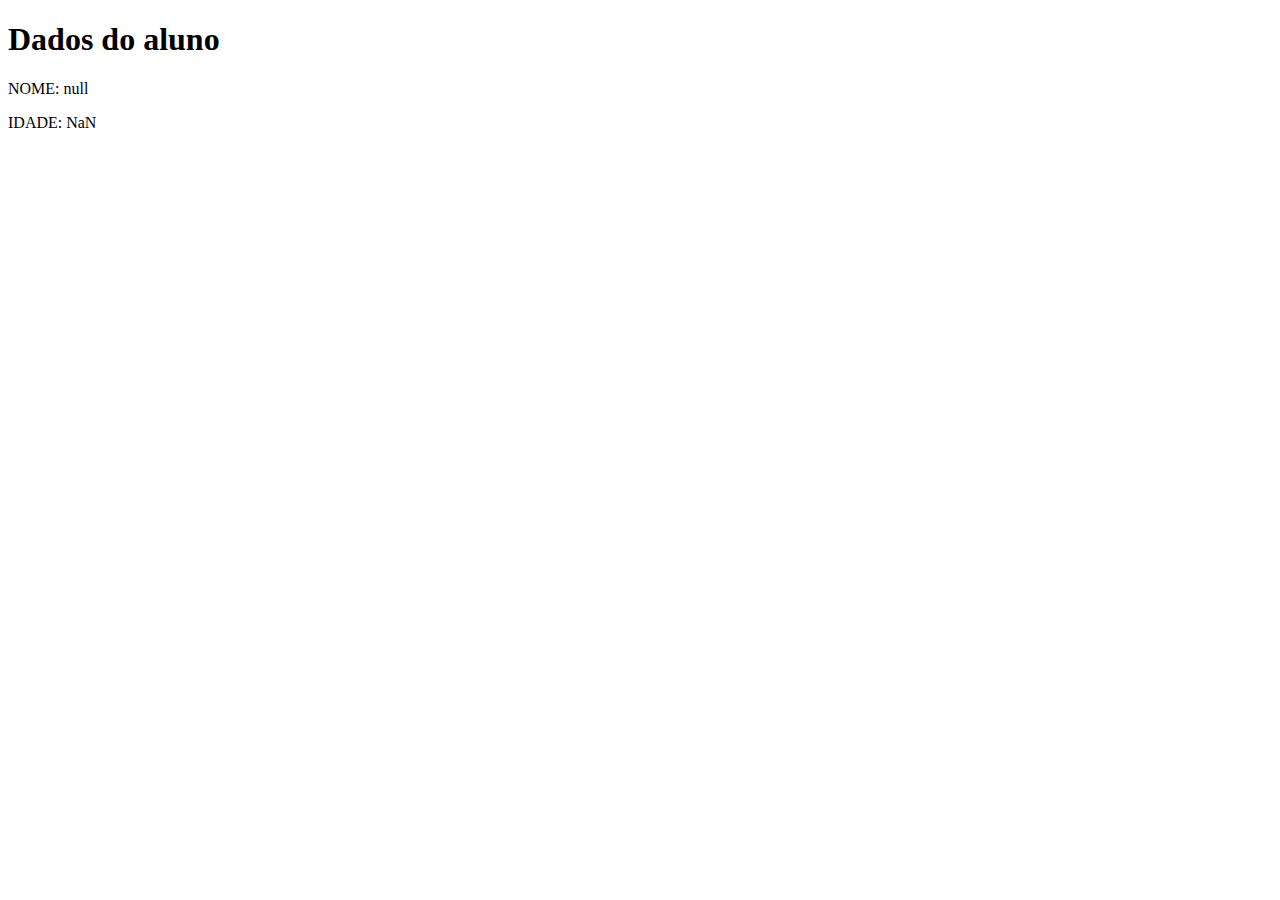
<file: declaraçao_de_variaveis/index.html>
<!DOCTYPE html>
<html lang="en">
<head>
    <meta charset="UTF-8">
    <meta http-equiv="X-UA-Compatible" content="IE=edge">
    <meta name="viewport" content="width=device-width, initial-scale=1.0">
    <title>Declaração de váriaveis</title>
    <script src="script.js"></script>
</head>
<body>
    <h1>Dados do aluno</h1>
    <script>
        document.write('NOME: ', nome,"</p>")
        document.write('IDADE: ', idade,"</p>")
        document.write('SALDO: ', saldo,"</p>")
    </script>
</body>
</html>
</file>
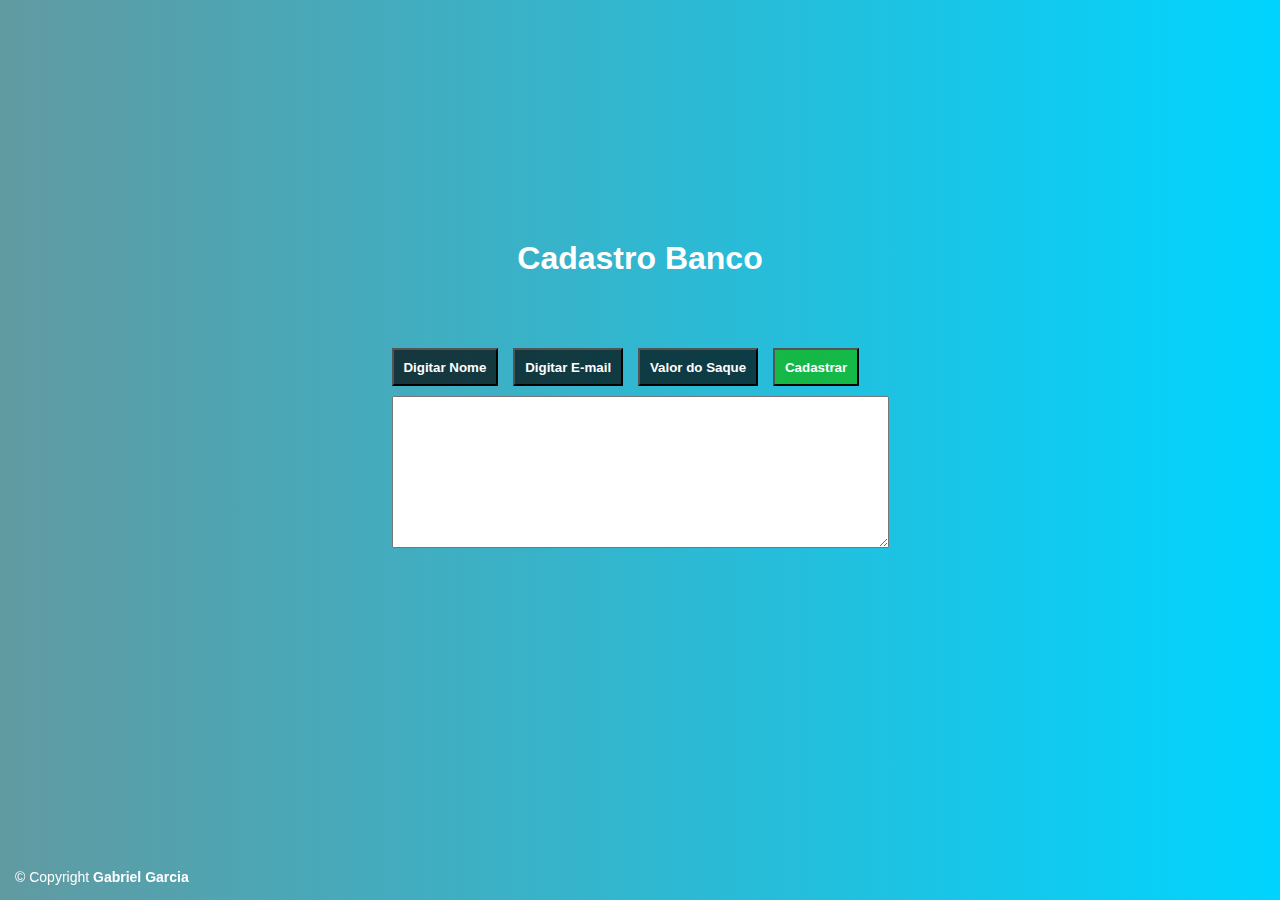
<file: funcoes_forms/index.html>
<!DOCTYPE html>
<html lang="en">
<head>
    <meta charset="UTF-8">
    <meta http-equiv="X-UA-Compatible" content="IE=edge">
    <meta name="viewport" content="width=device-width, initial-scale=1.0">
    <link rel="stylesheet" href="style.css">
    <title>Inscrição</title>
    <script src="aula3.js"></script>
</head>
<body>
    <h1 class="title">Cadastro Banco</h1>
    <form class="form"> 
        <div>
            <p class="button">
                <input class="b1" type="button" value="Digitar Nome" onclick="nome=prompt('Seu Nome','')">
                <input class="b2" type="button" value="Digitar E-mail" onclick="email=prompt('Email', '')">
                <input class="b3" type="button" value="Valor do Saque" onclick="saque=parseInt(prompt('Quanto quer sacar?',''))">
                <input class="b4" type="button" value="Cadastrar" onclick="escrever(this.form.Area)">
            </p> 
            <textarea class="text" cols="59,5" rows="10" name="Area"></textarea>
        </div>
    </form>
    
    <footer id="footer">
        <div class="text-center">
            <a target="_blank" class="footer" href="https://github.com/gabrielgarcia05">&copy; Copyright <strong>Gabriel Garcia</strong></a>
        </div>
    </footer>
</body>
</html>
</file>
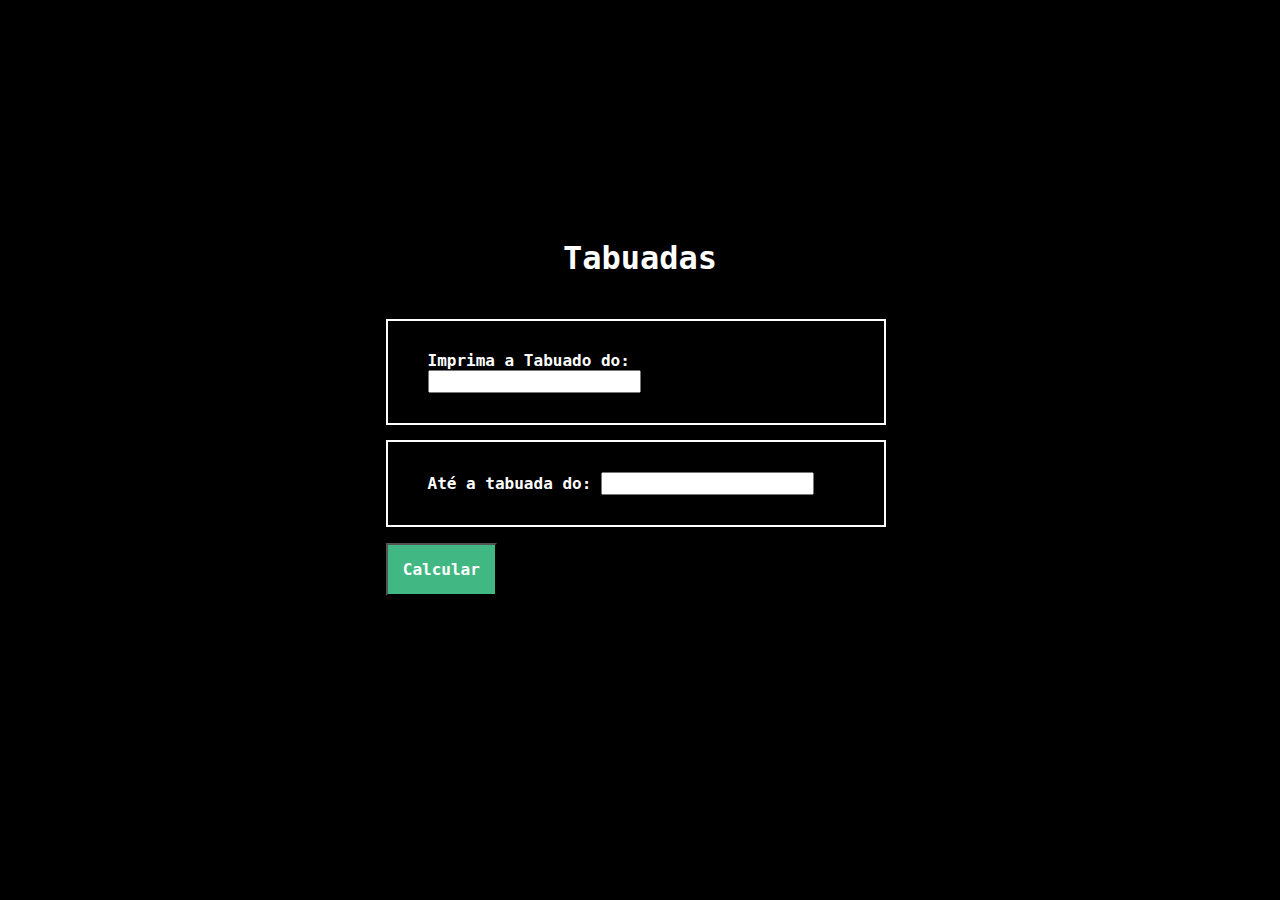
<file: lacoTabuada/index.html>
<!DOCTYPE html>
<html lang="pt-br">
<head>
    <meta charset="UTF-8">
    <meta name="viewport" content="width=device-width, initial-scale=1.0">
    <title>Tabuadas</title>
    <link rel="stylesheet" href="style.css">
    <script src="script.js"></script>
</head>
<body>
    <h1 class="title">Tabuadas</h1>
    <form class="form" name="tabForm" id="tabForm" action="#">
        <p class="tab0">Imprima a Tabuado do:
            <input class="txt0" type="text" id="var1" name="var1">
        </p>
        <p class="tabf">Até a tabuada do:
            <input class="txtf" type="text" id="var2" name="var2">
        </p>
        <p>
            <input class="calc" type="submit" name="Enviar" value="Calcular" onclick="chama_tabuada()"/>
        </p>
    </form>
</body>
</html>
</file>
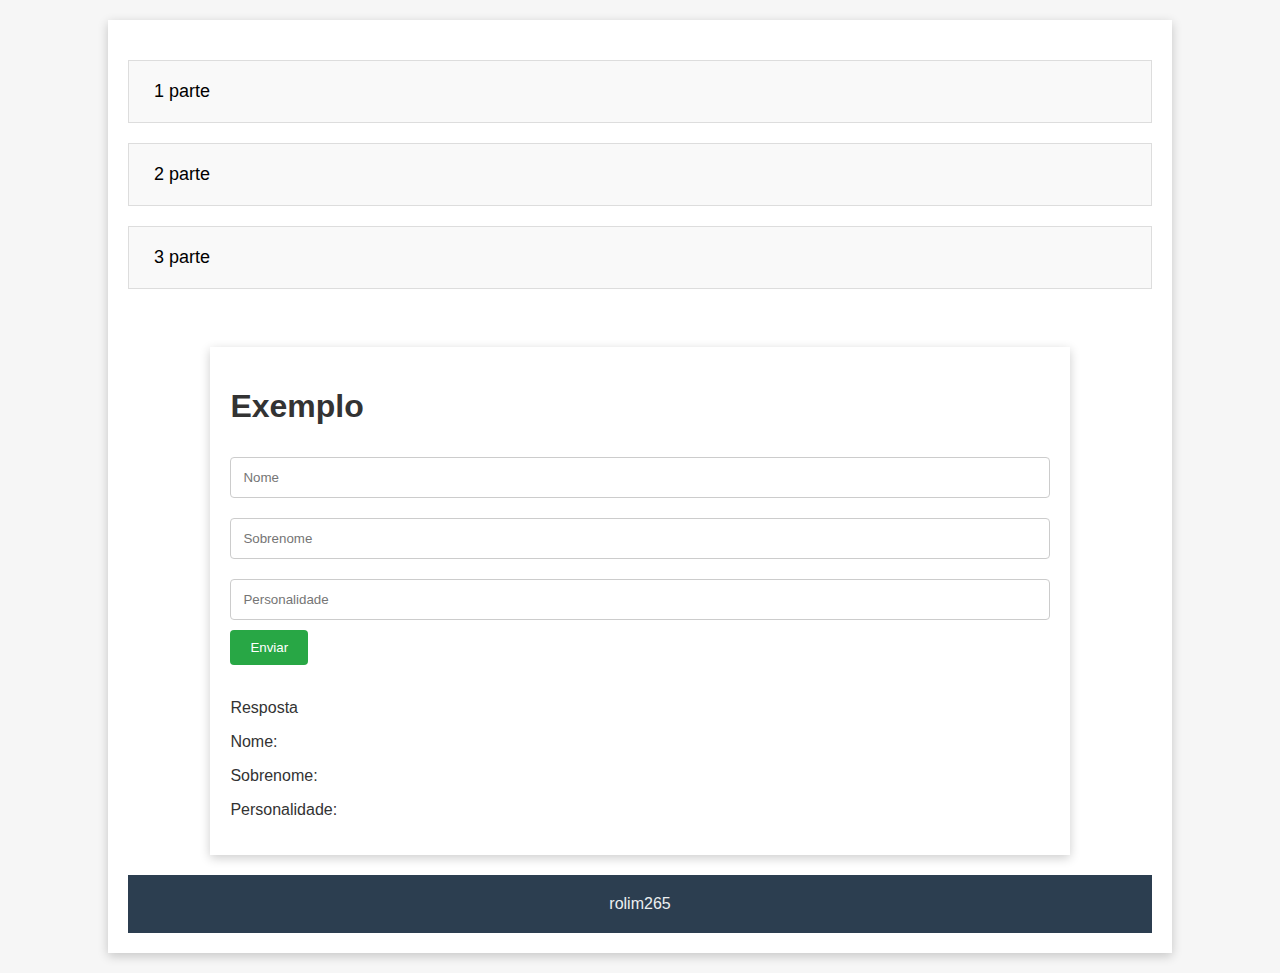
<file: orientaçao_2410/index.html>
<!DOCTYPE html>

<html lang="en">



<head>

    <meta charset="UTF-8">

    <meta name="viewport" content="width=device-width, initial-scale=1.0">

    <title>JavaScript - Orientação a objetos</title>

    <link rel="stylesheet" href="css/style.css">

    <!-- <link href="https://cdn.jsdelivr.net/npm/bootstrap@5.3.2/dist/css/bootstrap.min.css" rel="stylesheet" integrity="sha384-T3c6CoIi6uLrA9TneNEoa7RxnatzjcDSCmG1MXxSR1GAsXEV/Dwwykc2MPK8M2HN" crossorigin="anonymous"> -->

    <!-- <script src="https://cdn.jsdelivr.net/npm/bootstrap@5.3.2/dist/js/bootstrap.bundle.min.js" integrity="sha384-C6RzsynM9kWDrMNeT87bh95OGNyZPhcTNXj1NW7RuBCsyN/o0jlpcV8Qyq46cDfL" crossorigin="anonymous"></script>

         -->

</head>



<body>





    <div class="container">



        <div class="accordion-item">

            <h2 class="accordion-header">

                <button class="accordion-button" type="button" data-bs-toggle="collapse" data-bs-target="#collapseOne"
                    aria-expanded="true" aria-controls="collapseOne">

                    1 parte

                </button>

            </h2>

            <div id="collapseOne" class="accordion-collapse collapse show" data-bs-parent="#accordionExample">

                <div class="accordion-body">

                    A programação orientada a objetos (POO) é um paradigma de programação que se baseia no conceito de
                    "objetos",

                    que são instâncias de classes. Ela oferece uma maneira de organizar e estruturar o código de forma
                    mais

                    modular e reutilizável. Aqui estão alguns conceitos-chave da programação orientada a objetos:

                </div>

            </div>

        </div>

        <div class="accordion-item">

            <h2 class="accordion-header">

                <button class="accordion-button collapsed" type="button" data-bs-toggle="collapse"
                    data-bs-target="#collapseTwo" aria-expanded="false" aria-controls="collapseTwo">

                    2 parte

                </button>

            </h2>

            <div id="collapseTwo" class="accordion-collapse collapse" data-bs-parent="#accordionExample">

                <div class="accordion-body">

                    Classes e Objetos: Classes são modelos que definem as características e comportamentos dos objetos.
                    Objetos

                    são instâncias das classes.Encapsulamento: O encapsulamento permite que os detalhes internos de uma
                    classe

                    sejam ocultos do mundo exterior, fornecendo interfaces bem definidas para interagir com a
                    classe.Herança: A

                    herança permite que uma classe herde propriedades e métodos de outra classe, promovendo a
                    reutilização de

                    código e a criação de hierarquias de classes.Polimorfismo: O polimorfismo permite que objetos de
                    diferentes

                    classes sejam tratados de maneira uniforme por meio de interfaces comuns, tornando o código mais

                    flexível.Abstração: A abstração envolve a simplificação de objetos e suas características
                    essenciais,

                    destacando o que é relevante e ocultando o que não é.Métodos e Atributos: Métodos são funções
                    associadas a

                    objetos, enquanto atributos são variáveis que armazenam dados dentro dos objetos.Mensagens e
                    Comunicação: Os

                    objetos se comunicam enviando mensagens uns aos outros, o que envolve a invocação de métodos em
                    objetos.

                </div>

            </div>

        </div>

        <div class="accordion-item">

            <h2 class="accordion-header">

                <button class="accordion-button collapsed" type="button" data-bs-toggle="collapse"
                    data-bs-target="#collapseThree" aria-expanded="false" aria-controls="collapseThree">

                    3 parte

                </button>

            </h2>

            <div id="collapseThree" class="accordion-collapse collapse" data-bs-parent="#accordionExample">

                <div class="accordion-body">

                    A POO é amplamente utilizada em muitas linguagens de programação, incluindo Java, C++, Python e C#.
                    Ela

                    promove a modularidade, reutilização de código, manutenção mais fácil e a modelagem de problemas do
                    mundo real

                    de forma mais natural. A capacidade de criar objetos com características e comportamentos
                    específicos torna a

                    POO uma abordagem valiosa para o desenvolvimento de software.

                </div>

            </div>

        </div>



        <script>

            const accordions = document.querySelectorAll('.accordion-item');



            accordions.forEach((accordion) => {

                const button = accordion.querySelector('.accordion-button');

                const body = accordion.querySelector('.accordion-body');

                body.style.display = 'none'; // Modificado para iniciar fechado



                button.addEventListener('click', () => {

                    if (body.style.display === 'block') {

                        body.style.display = 'none';

                    } else {

                        body.style.display = 'block';

                    }

                });

            });

        </script>

        <br>





        <div class="container">

            <h1>Exemplo</h1>

            <form id="personForm">

                <input type="text" id="firstName" class="form-control" class="form-label" placeholder="Nome">

                <br>

                <input type="text" id="lastName" class="form-control" class="form-label" placeholder="Sobrenome">

                <br>

                <input type="text" id="language" class="form-control" class="form-label" placeholder="Personalidade">

                <br>

                <button type="submit" class="btn btn-success">Enviar</button>

                <br>

            </form>





            <br>

            <div class="display-details">

                <p>Resposta</p>

                <p>Nome: <span id="displayFirstName"></span></p>

                <p>Sobrenome: <span id="displayLastName"></span></p>

                <p>Personalidade: <span id="displayLanguage"></span></p>

            </div>

        </div>





        <footer class="footer">

            rolim265

        </footer>





        <script src="script.js"></script>

</body>



</html>
</file>
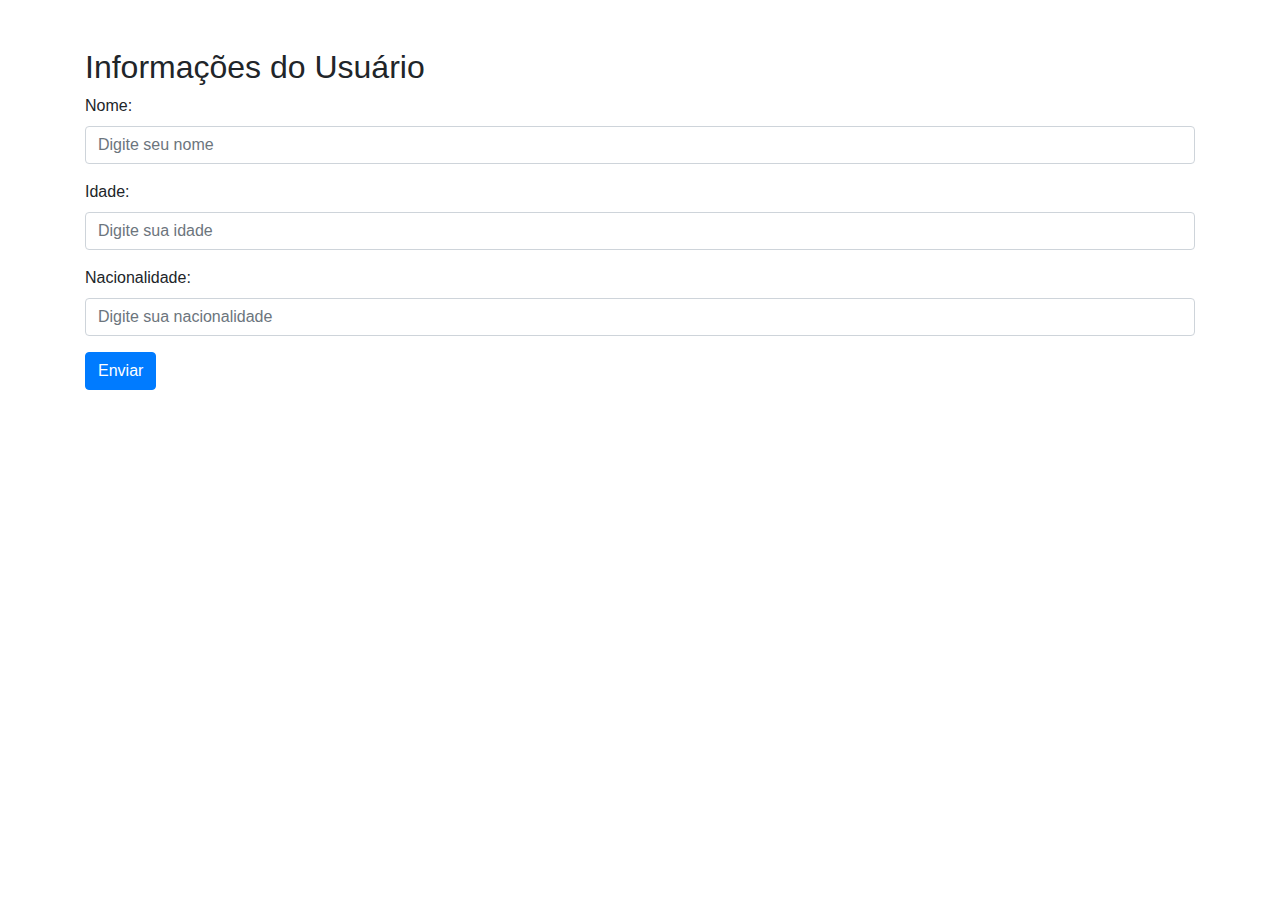
<file: por/index.html>
<!DOCTYPE html>
<html lang="pt-br">
<head>
    <meta charset="UTF-8">
    <meta name="viewport" content="width=device-width, initial-scale=1.0">
    <title>Formulário de Informações</title>
    
    <!-- Bootstrap CSS -->
    <link rel="stylesheet" href="https://maxcdn.bootstrapcdn.com/bootstrap/4.5.2/css/bootstrap.min.css">
</head>
<body>

<div class="container mt-5">
    <h2>Informações do Usuário</h2>
    <form id="infoForm">
        <div class="form-group">
            <label for="nome">Nome:</label>
            <input type="text" class="form-control" id="nome" placeholder="Digite seu nome" required>
        </div>
        <div class="form-group">
            <label for="idade">Idade:</label>
            <input type="number" class="form-control" id="idade" placeholder="Digite sua idade" required>
        </div>
        <div class="form-group">
            <label for="nacionalidade">Nacionalidade:</label>
            <input type="text" class="form-control" id="nacionalidade" placeholder="Digite sua nacionalidade" required>
        </div>
        <button type="button" class="btn btn-primary" onclick="displayValues()">Enviar</button>
    </form>

    <!-- Seção de exibição dos resultados -->
    <div id="results" class="mt-5" style="display: none;">
        <h3>Informações Inseridas</h3>
        <div class="card">
            <div class="card-body">
                <p><strong>Nome:</strong> <span id="displayNome"></span></p>
                <p><strong>Idade:</strong> <span id="displayIdade"></span></p>
                <p><strong>Nacionalidade:</strong> <span id="displayNacionalidade"></span></p>
            </div>
        </div>
    </div>
</div>

<!-- Bootstrap JS, Popper.js, and jQuery -->
<script src="https://code.jquery.com/jquery-3.5.1.slim.min.js"></script>
<script src="https://cdn.jsdelivr.net/npm/@popperjs/core@2.9.3/dist/umd/popper.min.js"></script>
<script src="https://maxcdn.bootstrapcdn.com/bootstrap/4.5.2/js/bootstrap.min.js"></script>

<script src="script.js">

</script>

</body>
</html>
</file>
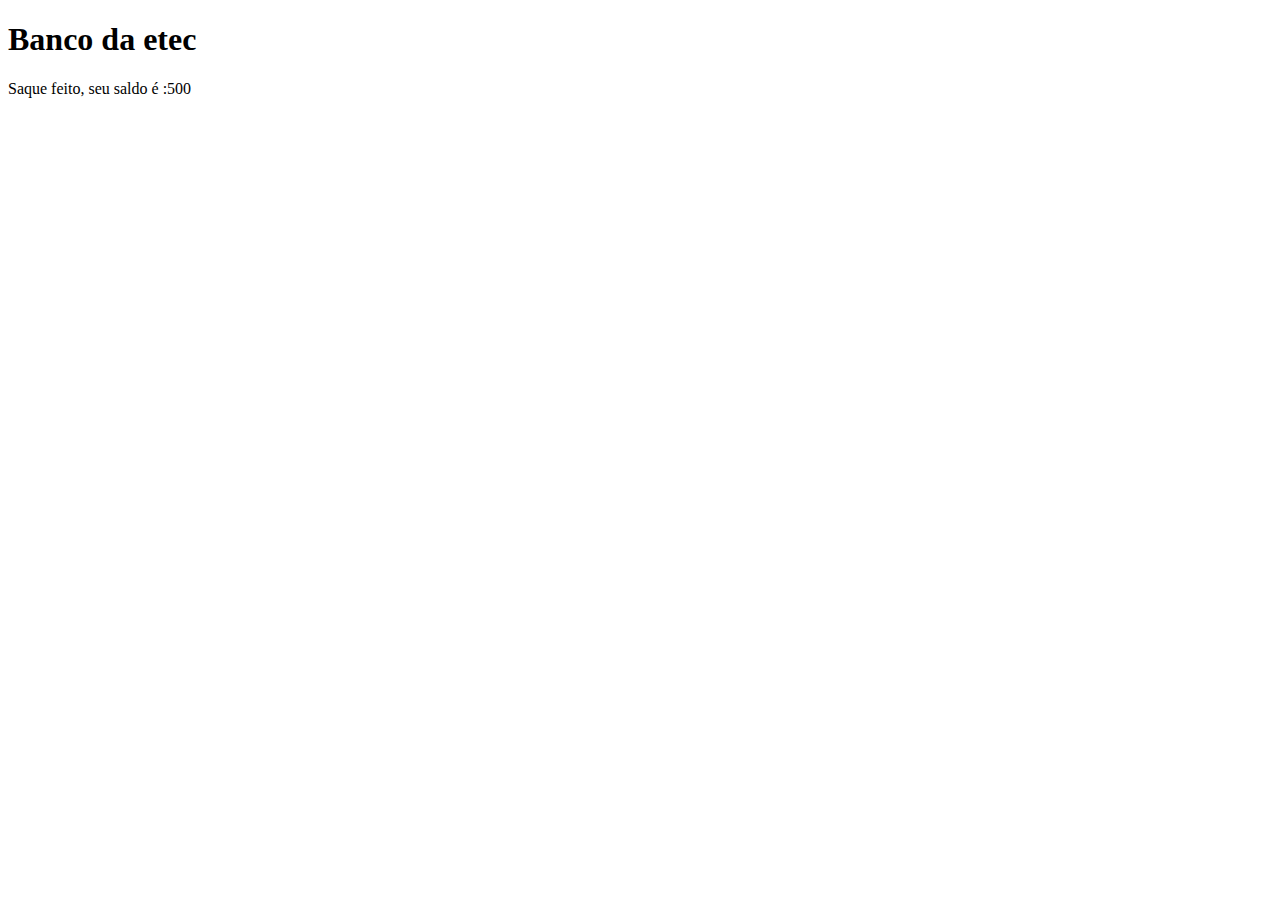
<file: funcao_com_javasprit/funcao.html>
<!DOCTYPE html>
<html lang="en">
<head>
    <meta charset="UTF-8">
    <meta http-equiv="X-UA-Compatible" content="IE=edge">
    <meta name="viewport" content="width=device-width, initial-scale=1.0">
    <title>Função</title>
    <script src="funcao.js"></script>
</head>
<body>
    <h1>Banco da etec</h1>
    <script>
        dadodeacesso()
        saque(prompt("Digite o quanto você quer sacar?"))
        document.write("Saque feito, seu saldo é :", saldo)
    </script>
    
</body>
</html>
</file>
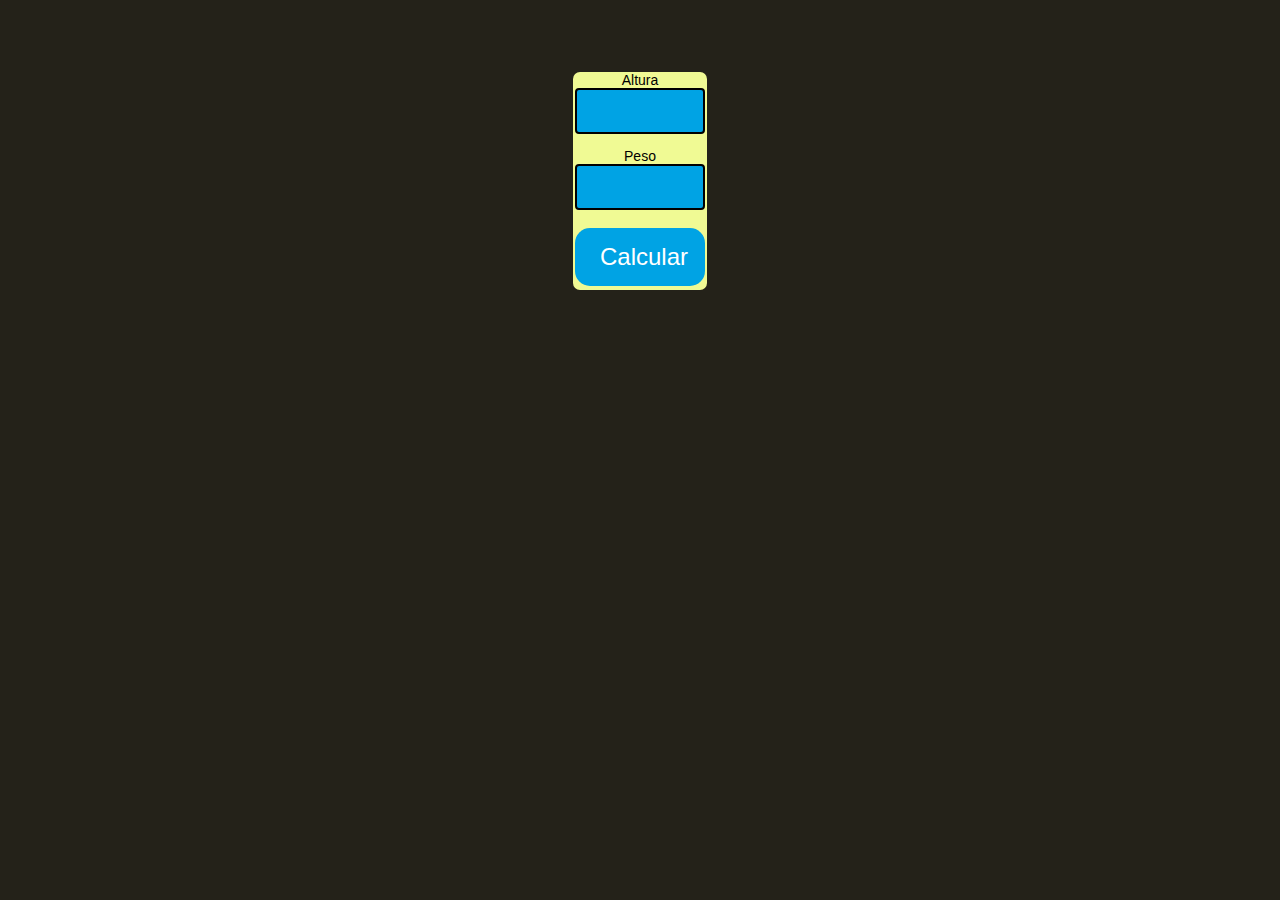
<file: Imc_29-08/imc.html>
<!DOCTYPE html>
<html lang="pt-br">

<head>
    <meta charset="UTF-8">
    <meta http-equiv="X-UA-Compatible" content="IE=edge">
    <meta name="viewport" content="width=device-width, initial-scale=1.0">
    <link rel="stylesheet" href="cs.css"></link>
    <title>Document</title>

</head>

<body>
    <div class="container">
        <form name="imcForm" id="imcForm" action="#">
            <p>
                Altura <br>
                <input type="text" id="altura" name="altura">
            </p>
            <p>
                Peso <br>
                <input type="text" id="peso" name="peso">
            </p>
            <p>
                <input type="submit" value="Calcular" name="Enviar" onclick="calcular_imc(event)">
            </p>

            <div id="resul"></div>
        </form>
    </div>
    <script src="imc2.js"></script>

</body>

</html>
</file>
<file: funcoes_forms/style.css>
*{
    margin: 0;
    padding: 0;
    box-sizing: border-box;
    font-family: 'Exo 2', sans-serif;
}

body{
    height: 100vh;
    background: linear-gradient(
    90deg,
    rgb(97, 154, 161) 0%,
    rgba(0, 212, 255, 1) 100%
    );
    display: flex;
    align-items: center;
    justify-content: center;
}

.title{
    margin-bottom: 30%;
    color: white;
    align-items: center;
}

.form{
    align-items: center;
    position: absolute;
    display: flex;
}

.b1, .b2, .b3{
    margin-bottom: 2%;
    margin-right: 3%;
    align-items: center;
    padding: 2%;
    font-weight: bold;
    color: white;
    background-color: rgba(0, 0, 0, 0.678);
}
.b1:hover, .b2:hover, .b3:hover{
    background-color: rgba(143, 143, 143, 0.37);
    cursor: pointer;
}

.b4{
    margin-bottom: 2%;
    margin-right: 3%;
    align-items: center;
    padding: 2%;
    font-weight: bold;
    color: white;
    background-color: rgba(15, 182, 0, 0.678);
}
.b4:hover{
    background-color: rgba(84, 136, 69, 0.37);
    cursor: pointer;
}
.button{
    align-items: center;
    display: flex;
}

.text{
    font-weight: bolder;
    color: rgb(0, 139, 139);
}

.footer{
    padding: 15px;
    color: #fff;
    text-decoration: none;
    font-size: 14px;
    position: fixed;
    left: 0;
    bottom: 0;
    width: 300px;
    cursor: pointer;
}

.footer:hover{
    padding: 15px;
    color: #fff;
    text-decoration: none;
    font-size: 14px;
    position: fixed;
    left: 0;
    bottom: 0;
    width: 300px;
    cursor: pointer;
}
</file>
<file: lacoTabuada/style.css>
*{
    margin: 0;
    padding: 0;
    box-sizing: border-box;
    font-family: 'Exo 2', sans-serif;
    font-family: 'Roboto Mono', monospace;
}

body{
    height: 100vh;
    background: black;
    display: flex;
    align-items: center;
    justify-content: center;
}

.title{
    margin-bottom: 30%;
    color: white;
    align-items: center;
}

.form{
    align-items: center;
    position: absolute;
}

.tab0, .tabf{
    margin-top: 3%;
    border: 2px solid white;
    padding: 30px 40px;
    width: 40%;
    min-width: 500px;
    color: white;
    font-weight: bold;
}

.txt0, .txtf{
    font-size: medium;
    font-weight: bolder;
    color: rgb(0, 0, 0);
}

.calc{
    font-size: medium;
    font-weight: bold;
    margin-top: 3%;
    padding: 3%;
    color: white;
    background-color:  rgba(65, 184, 131, 1);
}

.calc:hover{
    cursor: pointer;
    background-color: rgb(78, 223, 158);
}
</file>
<file: orientaçao_2410/css/style.css>
body {
    font-family: Arial, sans-serif;
    margin: 0;
    padding: 0;
    background-color: #f6f6f6;
    color: #333;
}

.container {
    width: 80%;
    margin: 20px auto;
    background-color: #ffffff;
    padding: 20px;
    box-shadow: 0 3px 10px rgba(0, 0, 0, 0.2);
}

.accordion-item {
    margin-bottom: 20px;
}

.accordion-header {
    padding: 10px;
    background-color: #f9f9f9;
    border: 1px solid #ddd;
}

.accordion-button {
    width: 100%;
    background: none;
    border: none;
    text-align: left;
    padding: 10px 15px;
    font-size: 18px;
    cursor: pointer;
    transition: background 0.2s;
}

.accordion-button:focus {
    outline: none;
}

.accordion-button:hover {
    background-color: #e6e6e6;
}

.accordion-body {
    border: 1px solid #ddd;
    border-top: none;
    padding: 10px 15px;
    background-color: #ffffff;
    display: none;
}

.form-control {
    width: 100%;
    padding: 12px;
    margin: 10px 0;
    box-sizing: border-box;
    border: 1px solid #ccc;
    border-radius: 4px;
}

.btn {
    padding: 10px 20px;
    border: none;
    border-radius: 4px;
    color: #ffffff;
    background-color: #28a745;
    cursor: pointer;
    transition: background-color 0.3s;
}

.btn:hover {
    background-color: #218838;
}

.footer {
    padding: 20px 0;
    background-color: #2c3e50;
    color: #ecf0f1;
    text-align: center;
    margin-top: 20px;
}
</file>
<file: Imc_29-08/cs.css>
input[type=submit] {
    background-color: #00a3e4;
    /* border-radius:  5px; */
    border: none;
    color: #ffffff;
    border: 2px solid #000000;
    padding: 15px;
    font-family: 'Trebuchet MS', 'Lucida Sans Unicode', 'Lucida Grande', 'Lucida Sans', Arial, sans-serif;
    text-align: center;
    /* font-size: 16px; */
    margin: 4px 2px;
    cursor: pointer;
    width: 130px;
    display: inline-block;
    padding: 15px 25px;
    font-size: 24px;
    text-decoration: none;
    outline: none;
    border: none;
    border-radius: 15px;
}

input[type=text] {
    width: 130px;
    box-sizing: border-box;
    border: 2px solid #000000;
    border-radius: 4px;
    font-size: 16px;
    background-color: #00a3e4;
    background-position: 10px 10px; 
    background-repeat: no-repeat;
    padding: 12px 20px 12px 40px;
    transition: width 0.4s ease-in-out;

}


.container{
    padding-top: 50px;
    margin: 0 auto;
    width: auto;
    display: table;
    text-align: center;

}

form{
    background-color: #f0fa94;
    border-radius: 7px;
}

body{
    font-family: 'Trebuchet MS', 'Lucida Sans Unicode', 'Lucida Grande', 'Lucida Sans', Arial, sans-serif;
    background-color: rgb(36, 34, 25);
    
}

h1{
   color: rgb(0, 0, 0); 
}

p{
    color: rgb(0, 0, 0);
    font-size: 14px;
   
}
</file>
